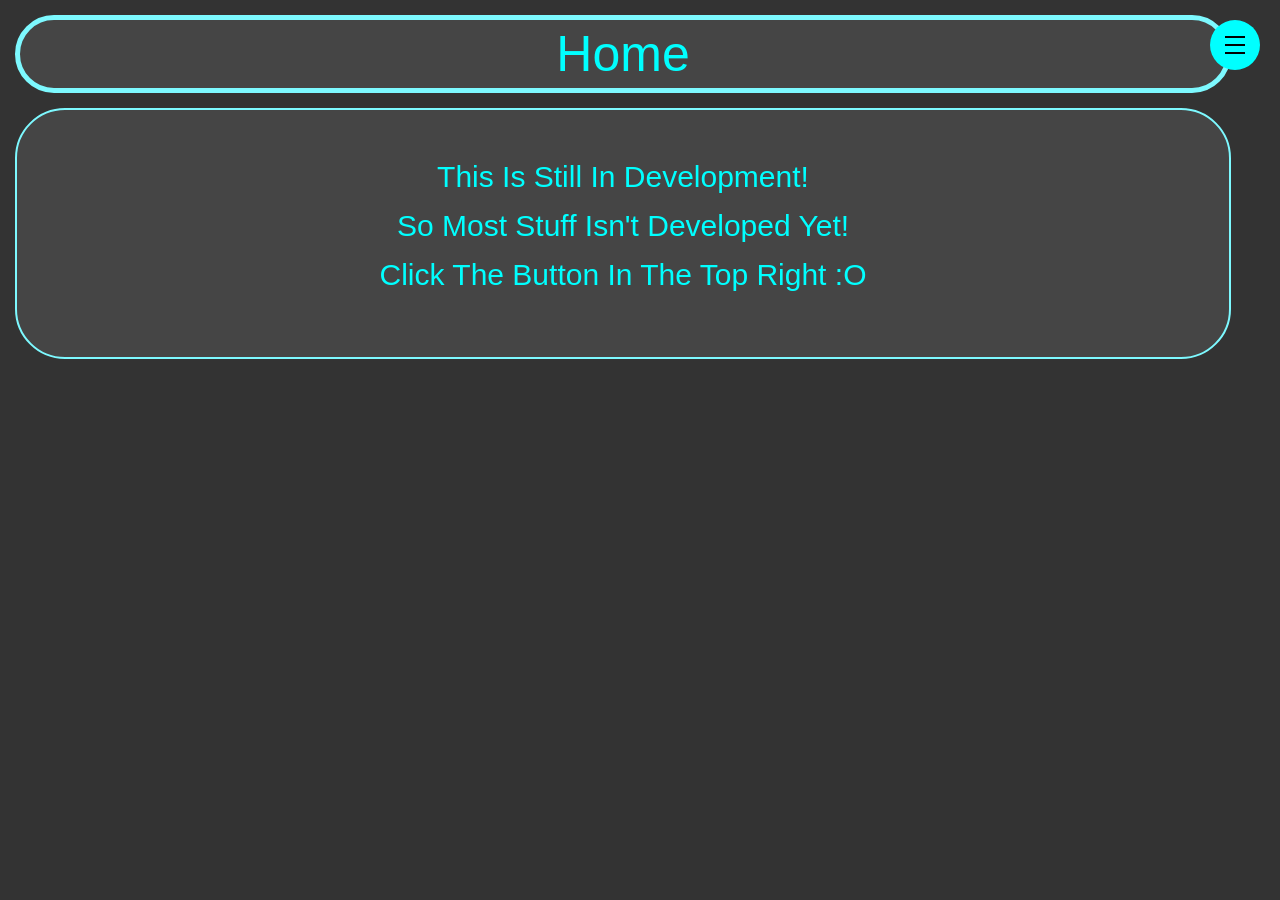
<file: index.html>
<!DOCTYPE html>
<html lang="en">
<head>
    <meta charset="UTF-8">
    <meta http-equiv="X-UA-Compatible" content="IE=edge">
    <meta name="viewport" content="width=device-width, initial-scale=1.0">
    <title>Subaka</title>
    <link rel="stylesheet" type="text/css" href="style.css" />
    <link rel="icon" href="img/icon.png" />
</head>
<body>
<input type="checkbox" id="active">
<label for="active" class="menu-btn"><span></span></label>
<label for="active" class="close"></label>

<div class="wrapper">
    <ul>
        <li><a href="index.html">Home</a></li>
        <li><a href="About/About.html">About</a></li>
        <li><a href="Projects/Projects.html">Projects</a></li>
        <li><a href="Contacts/Contacts.html">Contacts</a></li>
    </ul>
</div>
<div>
    <div class="div">
        Home
    </div>
    <div class="text_bubble2">
        <p>This Is Still In Development!</p>
        <p>So Most Stuff Isn't Developed Yet!</p>
        <p>Click The Button In The Top Right :O</p>


    </div>

</div>
</body>

</html>
</file>
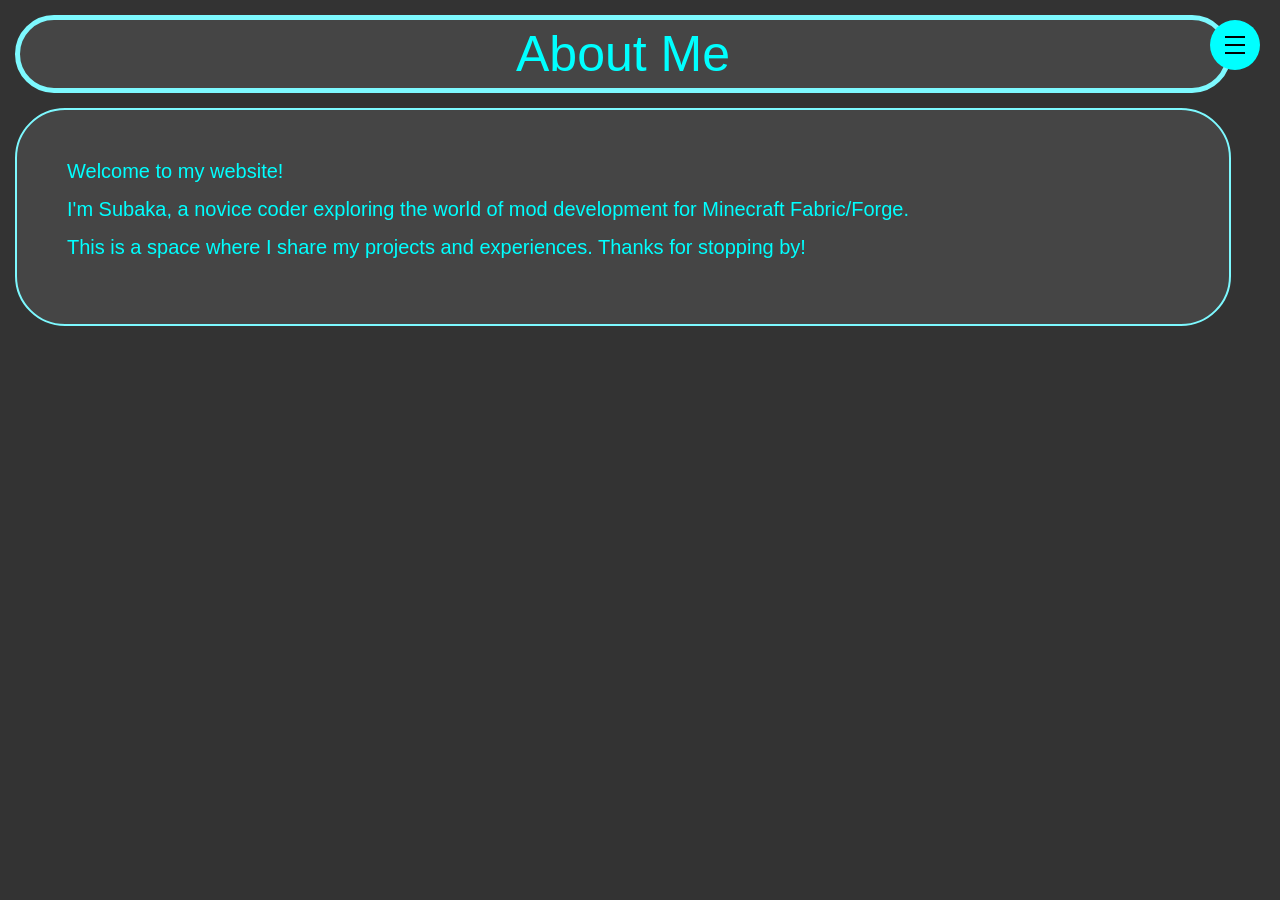
<file: About/About.html>
<!DOCTYPE html>
<html lang="en">
<head>
    <meta charset="UTF-8">
    <meta http-equiv="X-UA-Compatible" content="IE=edge">
    <meta name="viewport" content="width=device-width, initial-scale=1.0">
    <title>Subaka</title>
    <link rel="stylesheet" type="text/css" href="../style.css" />
    <link rel="icon" href="../img/icon.png" />
</head>

<body>
<input type="checkbox" id="active">
<label for="active" class="menu-btn"><span></span></label>
<label for="active" class="close"></label>
<div class="wrapper">
    <ul>
        <li><a href="../index.html">Home</a></li>
        <li><a href="../About/About.html">About</a></li>
        <li><a href="../Projects/Projects.html">Projects</a></li>
        <li><a href="../Contacts/Contacts.html">Contacts</a></li>
    </ul>
</div>
<div>
    <div class="div">
        About Me
    </div>
    <div class="text_bubble1">
        <p>Welcome to my website!</p>
        <p>I'm Subaka, a novice coder exploring the world of mod development for Minecraft Fabric/Forge.</p>
        <p>This is a space where I share my projects and experiences. Thanks for stopping by!</p>

    </div>

</div>
</body>

</html>
</file>
<file: style.css>
body {
    background-color: #333333;
    background-repeat: no-repeat;
    background-position: center;
    background-attachment: fixed;
    color: aqua;
   }

* {
  margin: 0;
  padding: 0;
  box-sizing: border-box;
  font-family: 'Lato', 'Oswald', sans-serif;
}

.wrapper {
  position: fixed;
  top: 50%;
  left: 50%;
  transform: translate(-50%, -50%);
  height: 50%;
  width: 20%;
  border-radius: 20px;
  border: 5px solid #7DF9FF;
  backdrop-filter: blur(10px);
  transition: opacity 0.6s ease-in-out;
  opacity: 0;
}

#active:checked ~ .wrapper {
  opacity: 1;
}


.menu-btn{
  position: absolute;
  z-index: 2;
  right: 20px;
  top: 20px;
  height: 50px;
  width: 50px;
  text-align: center;
  line-height: 50px;
  border-radius: 50%;
  font-size: 20px;
  cursor: pointer;
  transition: all 0.3s ease-in-out;
  background: aqua;

}

.menu-btn span,
.menu-btn:before,
.menu-btn:after{
	content: "";
	position: absolute;
	top: calc(50% - 1px);
	left: 30%;
	width: 40%;
	border-bottom: 2px solid #000;
	transition: transform .6s cubic-bezier(0.215, 0.61, 0.355, 1);


}

.menu-btn:before{
  transform: translateY(-8px);

}

.menu-btn:after{
  transform: translateY(8px);
}


.close {
	z-index: 1;
	width: 100%;
	height: 100%;
	pointer-events: none;
	transition: background .6s;
}

/* closing animation */
#active:checked + .menu-btn span {
	transform: scaleX(0);
}

#active:checked + .menu-btn:before {
	transform: rotate(45deg);
    border-color: #fff;
}

#active:checked + .menu-btn:after {
	transform: rotate(-45deg);
    border-color: #fff;
}



.wrapper ul {
  position: absolute;
  top: -3%;
  left: 43%;
  list-style: none;
  text-align: center;
}

.wrapper ul li {
  margin: 20px 0;
}

.wrapper ul li a {
  pointer-events: auto;
  display: inline-block;
  text-decoration: none;
  font-size: 40px;
  font-weight: 500;
  padding: 10px 50px;
  color: aqua;
  border-radius: 50px;
  line-height: 60px;
  margin: 10px 0;
  opacity: 0;
  transition: all 0.3s ease, transform .6s cubic-bezier(0.215, 0.61, 0.355, 1);
}


.wrapper ul li a:after{
  position: absolute;
  content: "";
  width: 100%;
  height: 100%;
  left: 0;
  top: 0;
  border-radius: 50px;
  transform: scaleY(0);
  z-index: -1;
  transition: transform 0.3s ease;
  background: linear-gradient(to right, aqua, #3a68fa, #3a68fa, #3a68fa, aqua);
}

.wrapper ul li a:hover:after{
  transform: scaleY(1);
}

.wrapper ul li a:hover{
  color: #000000;
}

input[type="checkbox"]{
  display: none;
}

.content{
  position: absolute;
  top: 50%;
  left: 50%;
  transform: translate(-50%, -50%);
  z-index: -1;
  text-align: center;
  width: 100%;

}

.content p{
  font-size: 35px;
  font-weight: 600;
}

#active:checked ~ .wrapper ul li a{
  opacity: 1;

}

.wrapper ul li a{
  transition: opacity 1.2s, transform 1.2s cubic-bezier(0.215, 0.61, 0.355, 1);
  transform: translateX(100px);
}

#active:checked ~ .wrapper ul li a{
  pointer-events: auto;
  transform: none;
  transition-timing-function: ease, cubic-bezier(.1,1.3,.3,1);
  transition-delay: .6s;
  transform: translateX(-100px);

}

/* Burger stuff Above */

.div {
  top: 75%;
  right: 15%;
  background: #454545;
  text-align: center;
  overflow: hidden;
  width: 95%;
  margin: 15px ;
  padding: 5px;
  border-radius: 50px;
  border: 5px solid #7DF9FF;
  font-size: 50px;
}

.text_bubble1 {
  top: 55%;
  right: 15%;
  background: #454545;
  text-align: top-left;
  overflow: hidden;
  width: 95%;
  margin: 15px ;
  padding: 50px;
  border-radius: 50px;
  border: 2px solid #7DF9FF;
  font-size: 20px;
}

.text_bubble2 {
  top: 55%;
  right: 15%;
  background: #454545;
  text-align: center;
  overflow: hidden;
  width: 95%;
  margin: 15px ;
  padding: 50px;
  border-radius: 50px;
  border: 2px solid #7DF9FF;
  font-size: 30px;
}

.links{
    display: grid;
    grid-template-columns: repeat(auto-fit, 160px);
    gap: 50px;
    padding: 45px;
    justify-content: center;

}

.buttons-container {
            display: grid;
            gap: 1rem;
            justify-content: center;
            padding: 100px;
            transition: transform 1s;

        }

.contacts-buttons {
        width: 160px;
        height: 160px;
        display: flex;
        align-items: center;
        justify-content: center;
        border: none;
        border-radius: 25px;
        margin: 10px;
        cursor: pointer;
    transition: transform 1s;
}

.contacts-buttons:hover {
    transform: translateY(-50px);
}

.github-button a:hover{
    transition: transform 0.75s;
    transform: translateY(-50px);
}

.youtube-button {
    background-color: #ff0000;
    padding: 10px 20px;
    border: none;
    border-radius: 25px;
    cursor: pointer;
    width: 160px;
    height: 160px;
    transition: transform 1s;
}

.youtube-button a:hover{
    transition: transform 0.75s;
    transform: translateY(-50px);
}

.github-button {
    background: linear-gradient(to bottom left, #3a68fa, #d92dff);
    padding: 10px 20px;
    border: none;
    border-radius: 25px;
    cursor: pointer;
    width: 160px;
    height: 160px;
    transition: transform 1s;
}

.curseforge-button {
    background: black;
    padding: 10px 20px;
    border: none;
    border-radius: 25px;
    cursor: pointer;
    width: 160px;
    height: 160px;
    transition: transform 1s;
}

.tiktok-button {
    background: linear-gradient(to bottom left, #31edec, #fe335a);
    padding: 10px 20px;
    border: none;
    border-radius: 25px;
    cursor: pointer;
    width: 160px;
    height: 160px;
    transition: transform 1s;
}

.discord-button {
    background-color: #5662f6;
    padding: 10px 20px;
    border: none;
    border-radius: 25px;
    cursor: pointer;
    width: 160px;
    height: 160px;
    transition: transform 1s;
}

.modrinth-button {
    background-color: #1bd96a;
    padding: 10px 20px;
    border: none;
    border-radius: 25px;
    cursor: pointer;
    width: 160px;
    height: 160px;
    transition: transform 1s;
}

.gmail-button {
    background: #dd4b39;
    padding: 10px 20px;
    border: none;
    border-radius: 25px;
    cursor: pointer;
    width: 160px;
    height: 160px;
    transition: transform 1s;

}

.mods{
    width: 400px;
    display: grid;
    gap: 1rem;
    justify-content: center;
    padding: 100px;
}

.mods a {
    text-decoration: none;
    color: inherit;
    transition: transform 1s;
}

.mods a:hover{
    transition: transform 0.75s;
    transform: translateY(-50px);
}


.mods img {
    width: 300px;
    height: auto;
}

.img-wrapper {
    background-color: #323232;
    border-radius: 15px;
    padding: 30px; /* Adjust padding as needed */
}

.text {
    font-size: 24px;
}

p {
    margin-bottom: 15px;
  }

/*experiminting with phone support*/

@media (max-width: 1280px) and (min-width: 768px) {
  .wrapper {
    background: rgba(0, 0, 0, 0.25);
    width: 60%;
    height: 70%;
    text-align: center;
  }
}

@media (max-width: 767px) and (min-width: 600px) {
  .wrapper {
    background: rgba(0, 0, 0, 0.5);
    width: 60%;
    height: 70%;
    text-align: center;
  }
}

@media (max-width: 599px) {
  .wrapper {
    background: rgba(0, 0, 0, 0.5);
    width: 60%;
    height: 70%;
    text-align: center;
  }
}
</file>
